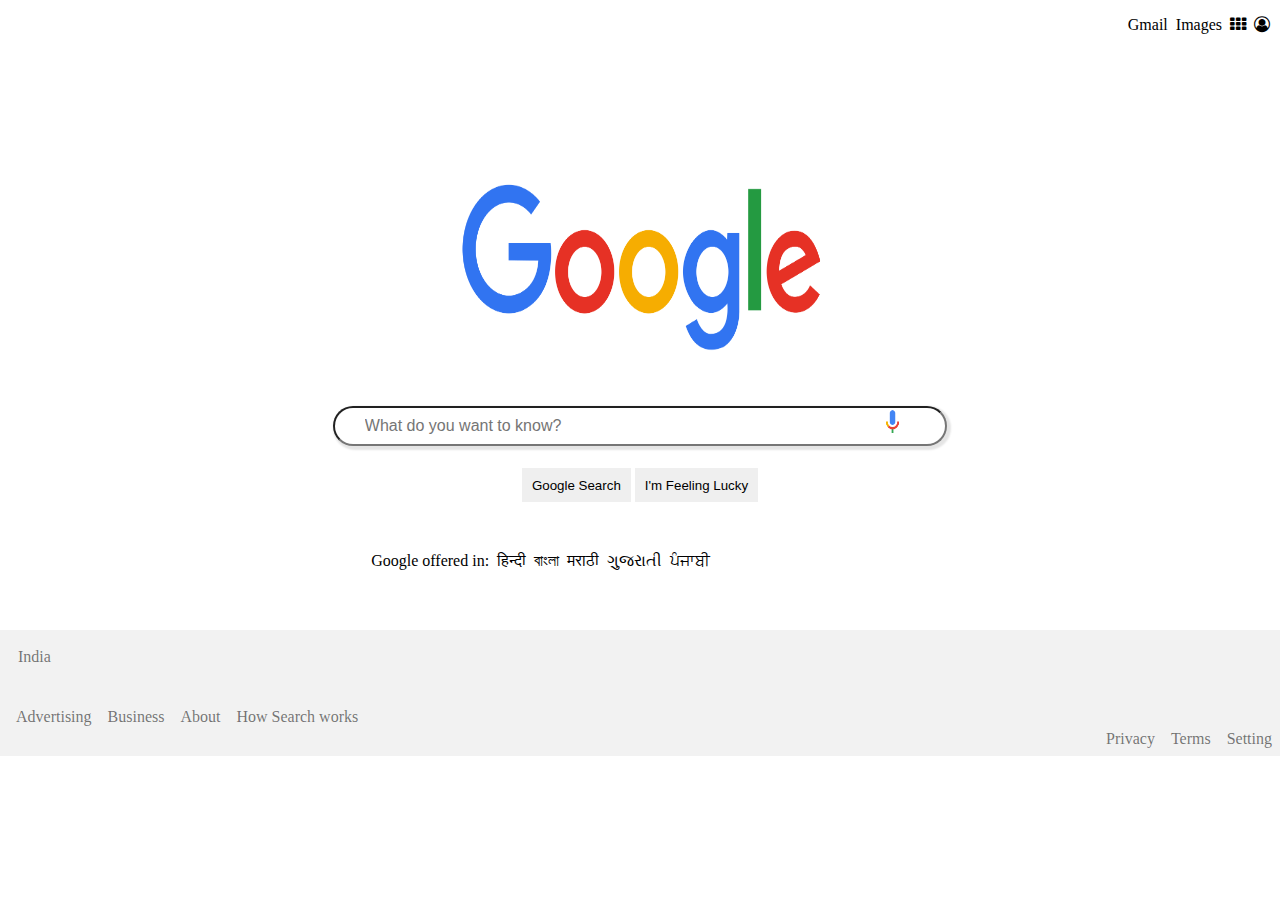
<file: index.html>
<!DOCTYPE html>
<html>
<head>
	<title>Google</title>
	<link rel="stylesheet" type="text/css" href="css/style.css">
	<link href="https://stackpath.bootstrapcdn.com/font-awesome/4.7.0/css/font-awesome.min.css" rel="stylesheet" integrity="sha384-wvfXpqpZZVQGK6TAh5PVlGOfQNHSoD2xbE+QkPxCAFlNEevoEH3Sl0sibVcOQVnN" crossorigin="anonymous">
</head>
<body>
	<nav>
		<ul>
			<li>Gmail</li>
			<li>Images</li>
			<li><i class="fa fa-th" aria-hidden="true"></i></li>
			<li><i class="fa fa-user-circle-o" aria-hidden="true"></i></li>
		</ul>
    </nav>
    <section class="img-section">
    	  
    </section>
    
    <section class="input-section"><section class="voice-google"></section><input type="text" placeholder="What do you want to know?" name="">
      <div class="btn-container">
      	<button>Google Search</button>
      	<button>I'm Feeling Lucky</button>
      	
      </div>
      <div class="language"><div>Google offered in:</div>
      	  <div><ul>
      	  	<li>हिन्दी</li>
      	  	<li> বাংলা</li>
      	  	<li> मराठी</li>
      	  	<li>ગુજરાતી</li>
      	  	<li>ਪੰਜਾਬੀ</li>
      	  </ul></div>
      </div>
    </section>
      <div class="footer-one">  
         <ul> 
             <li>India</li>
         </ul>
      </div>
      <div class="footer-two">  
         <ul> 
             <li>Advertising</li>
             <li>Business</li>
             <li>About</li>
             <li>How Search works</li>
          </ul>
      </div>
      <div class="footer-three">  
         <ul> 
             <li>Privacy</li>
             <li>Terms</li>
             <li>Setting</li>
         </ul>
      </div>

    


      
	    
	







</body>
</html>
</file>
<file: css/style.css>
*{
	box-sizing: border-box;
}
body{
	margin: 0 auto;
	width:100%;
	height:100vh;
}
nav{
	position: relative;
	min-width: 100%;
	margin:0 auto;
	height: 6vh;
}
nav ul{
	list-style: none;
	float: right;
	padding-right: 10px;
	
}
nav li{
	float: left;
	margin-left: 8px;
}
.img-section{
	position: relative;
	margin: 0 auto;
	min-width: 20%;
	max-width: 30%;
	height: 25vh;
	background-image: url(../img/logo.png);
	background-repeat: no-repeat;
	background-size: 100% 100%;
	top: 100px;
}
.voice-google{
	
	position: relative;
	margin: 0 auto;
	min-width: 3%;
	max-width: 2%;
	height: 3vh;
	background-image: url(../img/voice.png);
	top: 29px;
	margin-left: 625px;	
	background-size: 100% 100%;
	background-repeat: no-repeat;
	



}
.input-section{
	text-align: center;
	position: relative;
	margin: 0 auto;
	min-width: 60%;
	max-width: 60%;
	top: 100px;
	/* font-size: 36px; */
}
.input-section input[type=text]{
	margin: 0 auto;
	width: 80%;
	height: 40px;
	/* border:1px solid; */
	border-radius: 50px;
	font-size: 16px;
	padding-left: 30px;
	box-shadow: 2px 2px 2px 2px #e5e5e5;
}
.btn-container{
	/* position: relative; */
	margin: 0 auto;
	margin-top: 22px;
}
.btn-container button{
      height: 34px;
      border: none;
      padding: 10px;
}
.language{
	position: relative;
	min-width: 70%;
	max-width: 70%;
	margin:0 auto;
	text-align: center;
	top: 50px;
}
.language div{
	display: inline-block;
    float: left;
}
.language ul{
    list-style: none;
    padding: 0px;
    margin: 0px;
}
	
.language li{
	float: left;
	margin-left: 8px;
}
.footer-one{
	position: relative;
	min-width: 100%;
	margin:0 auto;
	height: 6vh;
	top: 210px;
	float: right;
	background-color: rgb(242, 242, 242);
	padding: 2px;
	color: rgba(0,0,0,.54);
}
.footer-one ul{
	list-style: none;
	float:left;
	margin: 0 auto;
	padding: 16px;
}
.footer-two{
	position: 	relative;	
	min-width: 	100%;
	min-height: 4vh;
	margin: 0 auto;
	height: 8vh;
	top:210px;
	float: 	left;
	background-color: rgb(242, 242, 242);
	
	color: rgba(0,0,0,.54);	
	
}
.footer-two ul{
	list-style: none;
	float: 	left;
	padding: 0px;
	padding-left: 8px;
	margin-bottom: 	2px;
}
.footer-two li{
	float: 	left;
	padding: 8px;	
}
.footer-three{
	position: 	relative;	
	min-width: 	100%;
	min-height: 4vh;
	margin: 0 auto;
	height: 8vh;
	top:160px;
	float: right;
	color: rgba(0,0,0,.54);	
	
}
.footer-three ul{
	list-style: none;
	float: right;
	padding: 0px;
	padding-left: 8px;
	margin-bottom: 	2px;
}
.footer-three li{
	float: left;
	padding: 8px;	
}
</file>
